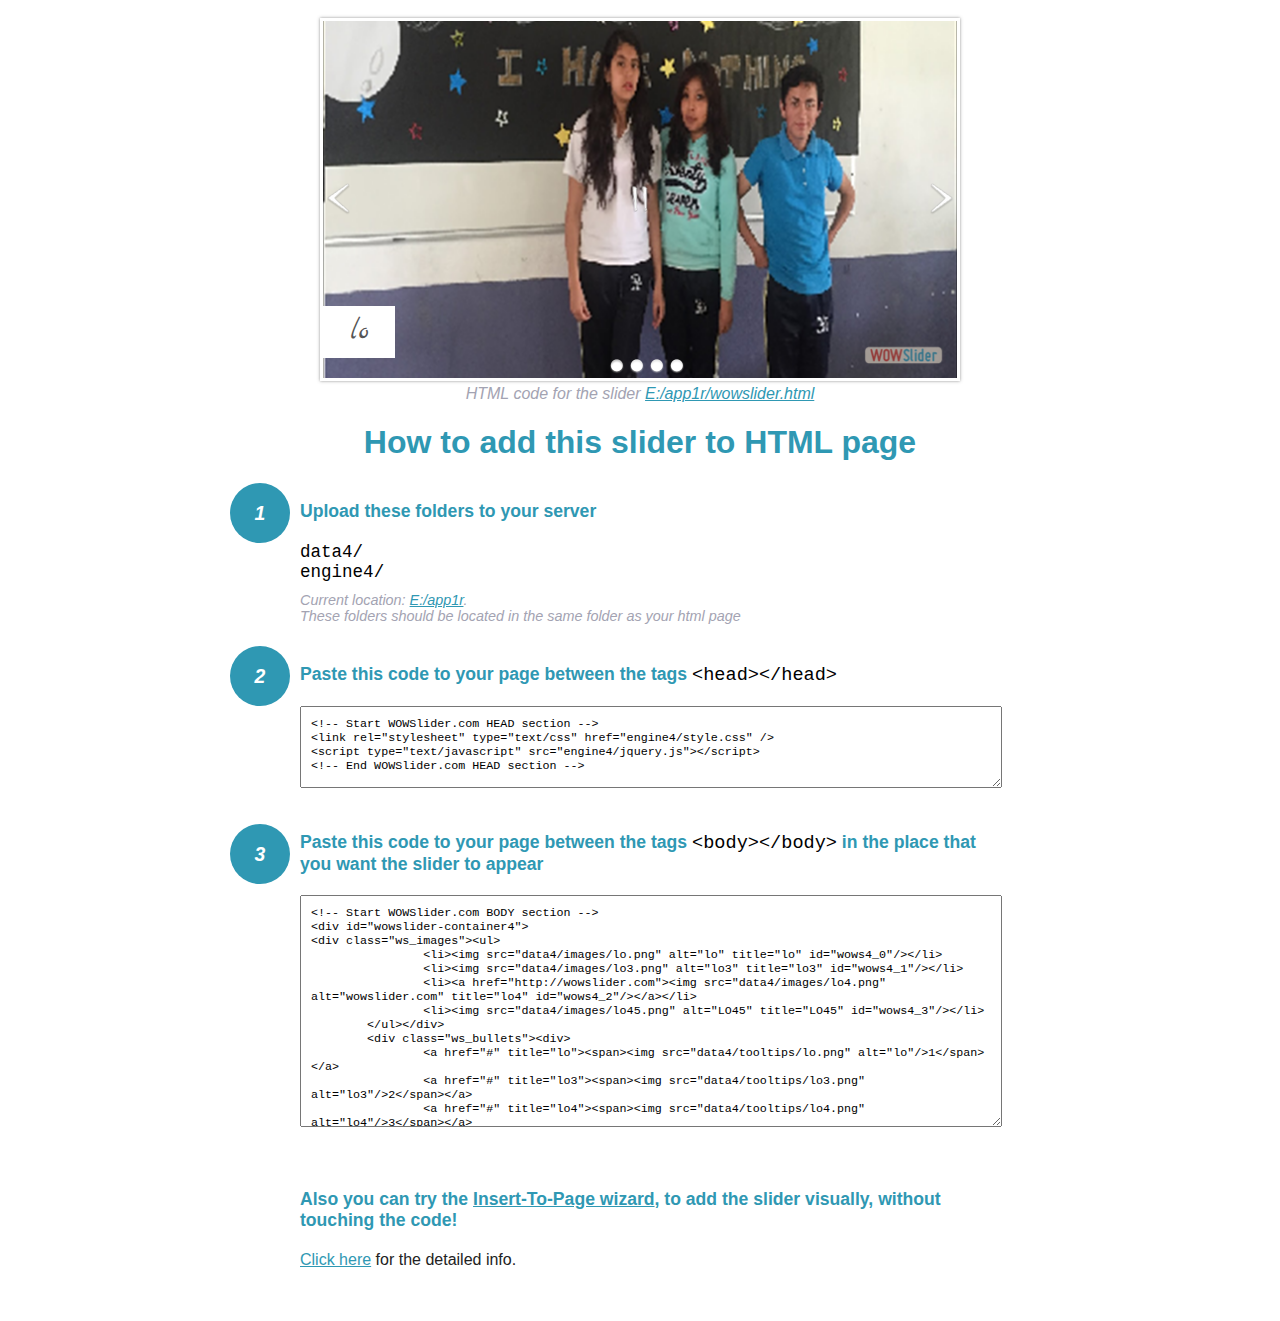
<file: wowslider-howto.html>
<!DOCTYPE html>
<html>
<head>
	<title>WOWSlider</title>
	<meta http-equiv="content-type" content="text/html; charset=utf-8" />
	<meta name="description" content="WOWSlider" />
	
	<!-- Start WOWSlider.com HEAD section --> <!-- add to the <head> of your page -->
	<link rel="stylesheet" type="text/css" href="engine4/style.css" />
	<script type="text/javascript" src="engine4/jquery.js"></script>
	<!-- End WOWSlider.com HEAD section -->


<style>
.instuction {
	font-family: sans-serif, Arial;
	display: block;
	margin: 0 auto;
	max-width: 820px;
	width: 100%;
	padding: 0 70px;
	color: #222;
	-webkit-box-sizing: border-box;
	-moz-box-sizing: border-box;
	box-sizing: border-box;
}
.instuction h1 img {
	max-width: 170px;
	vertical-align: middle;
	margin-bottom: 10px;
}
.instuction h1 {
	color: #2F98B3;
	text-align: center;
}
.instuction h2 {
	position: relative;
	font-size: 1.1em;
	color: #2F98B3;
	margin-bottom: 20px;
	margin-top: 40px;
}
.instuction h2 span.num {
	position: absolute;
	left: -70px;
	top: -18px;
	display: inline-block;
	vertical-align: middle;
	font-style: italic;
	font-size: 1.1em;
	width: 60px;
	height: 60px;
	line-height: 60px;
	text-align: center;
	background: #2F98B3;
	color: #fff;
	border-radius: 50%;
}
.instuction .mono {
	color: #000;
	font-family: monospace;
	font-size: 1.3em;
	font-weight: normal;
}
.instuction li.mono {
	font-size: 1.5em;
}

.instuction ul {
	font-size: 0.9em;
	margin-top: 0;
	padding-left: 0;
	list-style: none;
}
.instuction .note {
	color: #A3A3B2;
	font-style: italic;
	padding-top: 10px;
}
.instuction p.note {
	text-align: center;
	padding-top: 0;
	margin-top: 4px;
}
.instuction textarea {
	font-size: 0.9em;
	min-height: 60px;
	padding: 10px;
	margin: 0;
	overflow: auto;
	max-width: 100%;
	width: 100%;
}
.instuction a,
.instuction a:visited {
	color: #2F98B3;
}
</style>


</head>
<body style="margin:auto">

<br>

<!-- Start WOWSlider.com BODY section --> <!-- add to the <body> of your page -->
<div id="wowslider-container4">
<div class="ws_images"><ul>
		<li><img src="data4/images/lo.png" alt="lo" title="lo" id="wows4_0"/></li>
		<li><img src="data4/images/lo3.png" alt="lo3" title="lo3" id="wows4_1"/></li>
		<li><a href="http://wowslider.com"><img src="data4/images/lo4.png" alt="wowslider.com" title="lo4" id="wows4_2"/></a></li>
		<li><img src="data4/images/lo45.png" alt="LO45" title="LO45" id="wows4_3"/></li>
	</ul></div>
	<div class="ws_bullets"><div>
		<a href="#" title="lo"><span><img src="data4/tooltips/lo.png" alt="lo"/>1</span></a>
		<a href="#" title="lo3"><span><img src="data4/tooltips/lo3.png" alt="lo3"/>2</span></a>
		<a href="#" title="lo4"><span><img src="data4/tooltips/lo4.png" alt="lo4"/>3</span></a>
		<a href="#" title="LO45"><span><img src="data4/tooltips/lo45.png" alt="LO45"/>4</span></a>
	</div></div><div class="ws_script" style="position:absolute;left:-99%"><a href="http://wowslider.com/vi">bootstrap slider</a> by WOWSlider.com v8.7</div>
<div class="ws_shadow"></div>
</div>	
<script type="text/javascript" src="engine4/wowslider.js"></script>
<script type="text/javascript" src="engine4/script.js"></script>
<!-- End WOWSlider.com BODY section -->


<div class="instuction">
	<p class="note">HTML code for the slider <a href="file:///E:/app1r/wowslider.html">E:/app1r/wowslider.html</a></p>

	<h1>
		How to add this slider to HTML page
	</h1>

	<h2><span class="num">1</span> Upload these folders to your server</h2>
	<ul>
		<li class="mono">data4/</li>
		<li class="mono">engine4/</li>
		<li class="note">Current location: <a href="file:///E:/app1r">E:/app1r</a>. <br>These folders should be located in the same folder as your html page</li>
	</ul>

	<h2><span class="num">2</span> Paste this code to your page between the tags <span class="mono">&lt;head&gt;&lt;/head&gt;</span></h2>
	<textarea onclick="this.select()">&lt;!-- Start WOWSlider.com HEAD section --&gt;
&lt;link rel=&quot;stylesheet&quot; type=&quot;text/css&quot; href=&quot;engine4/style.css&quot; /&gt;
&lt;script type=&quot;text/javascript&quot; src=&quot;engine4/jquery.js&quot;&gt;&lt;/script&gt;
&lt;!-- End WOWSlider.com HEAD section --&gt;</textarea>


	<h2><span class="num" style="top: -8px;">3</span> Paste this code to your page between the tags <span class="mono">&lt;body&gt;&lt;/body&gt;</span> in the place that you want the slider to appear</h2>
	<textarea onclick="this.select()" rows="15">&lt;!-- Start WOWSlider.com BODY section --&gt;
&lt;div id=&quot;wowslider-container4&quot;&gt;
&lt;div class=&quot;ws_images&quot;&gt;&lt;ul&gt;
		&lt;li&gt;&lt;img src=&quot;data4/images/lo.png&quot; alt=&quot;lo&quot; title=&quot;lo&quot; id=&quot;wows4_0&quot;/&gt;&lt;/li&gt;
		&lt;li&gt;&lt;img src=&quot;data4/images/lo3.png&quot; alt=&quot;lo3&quot; title=&quot;lo3&quot; id=&quot;wows4_1&quot;/&gt;&lt;/li&gt;
		&lt;li&gt;&lt;a href=&quot;http://wowslider.com&quot;&gt;&lt;img src=&quot;data4/images/lo4.png&quot; alt=&quot;wowslider.com&quot; title=&quot;lo4&quot; id=&quot;wows4_2&quot;/&gt;&lt;/a&gt;&lt;/li&gt;
		&lt;li&gt;&lt;img src=&quot;data4/images/lo45.png&quot; alt=&quot;LO45&quot; title=&quot;LO45&quot; id=&quot;wows4_3&quot;/&gt;&lt;/li&gt;
	&lt;/ul&gt;&lt;/div&gt;
	&lt;div class=&quot;ws_bullets&quot;&gt;&lt;div&gt;
		&lt;a href=&quot;#&quot; title=&quot;lo&quot;&gt;&lt;span&gt;&lt;img src=&quot;data4/tooltips/lo.png&quot; alt=&quot;lo&quot;/&gt;1&lt;/span&gt;&lt;/a&gt;
		&lt;a href=&quot;#&quot; title=&quot;lo3&quot;&gt;&lt;span&gt;&lt;img src=&quot;data4/tooltips/lo3.png&quot; alt=&quot;lo3&quot;/&gt;2&lt;/span&gt;&lt;/a&gt;
		&lt;a href=&quot;#&quot; title=&quot;lo4&quot;&gt;&lt;span&gt;&lt;img src=&quot;data4/tooltips/lo4.png&quot; alt=&quot;lo4&quot;/&gt;3&lt;/span&gt;&lt;/a&gt;
		&lt;a href=&quot;#&quot; title=&quot;LO45&quot;&gt;&lt;span&gt;&lt;img src=&quot;data4/tooltips/lo45.png&quot; alt=&quot;LO45&quot;/&gt;4&lt;/span&gt;&lt;/a&gt;
	&lt;/div&gt;&lt;/div&gt;&lt;div class=&quot;ws_script&quot; style=&quot;position:absolute;left:-99%&quot;&gt;&lt;a href=&quot;http://wowslider.com/vi&quot;&gt;bootstrap slider&lt;/a&gt; by WOWSlider.com v8.7&lt;/div&gt;
&lt;div class=&quot;ws_shadow&quot;&gt;&lt;/div&gt;
&lt;/div&gt;	
&lt;script type=&quot;text/javascript&quot; src=&quot;engine4/wowslider.js&quot;&gt;&lt;/script&gt;
&lt;script type=&quot;text/javascript&quot; src=&quot;engine4/script.js&quot;&gt;&lt;/script&gt;
&lt;!-- End WOWSlider.com BODY section --&gt;</textarea>

<br><br>
<h2>Also you can try the <a href="http://wowslider.com/help/add-wowslider-to-page-2.html" target="_blank">Insert-To-Page wizard</a>, to add the slider visually, without touching the code!</h2>
<p>
	<a href="http://wowslider.com/help/add-wowslider-to-page-2.html" target="_blank">Click here</a> for the detailed info.
</p>
</div>

<br><br>
</body>
</html>
</file>
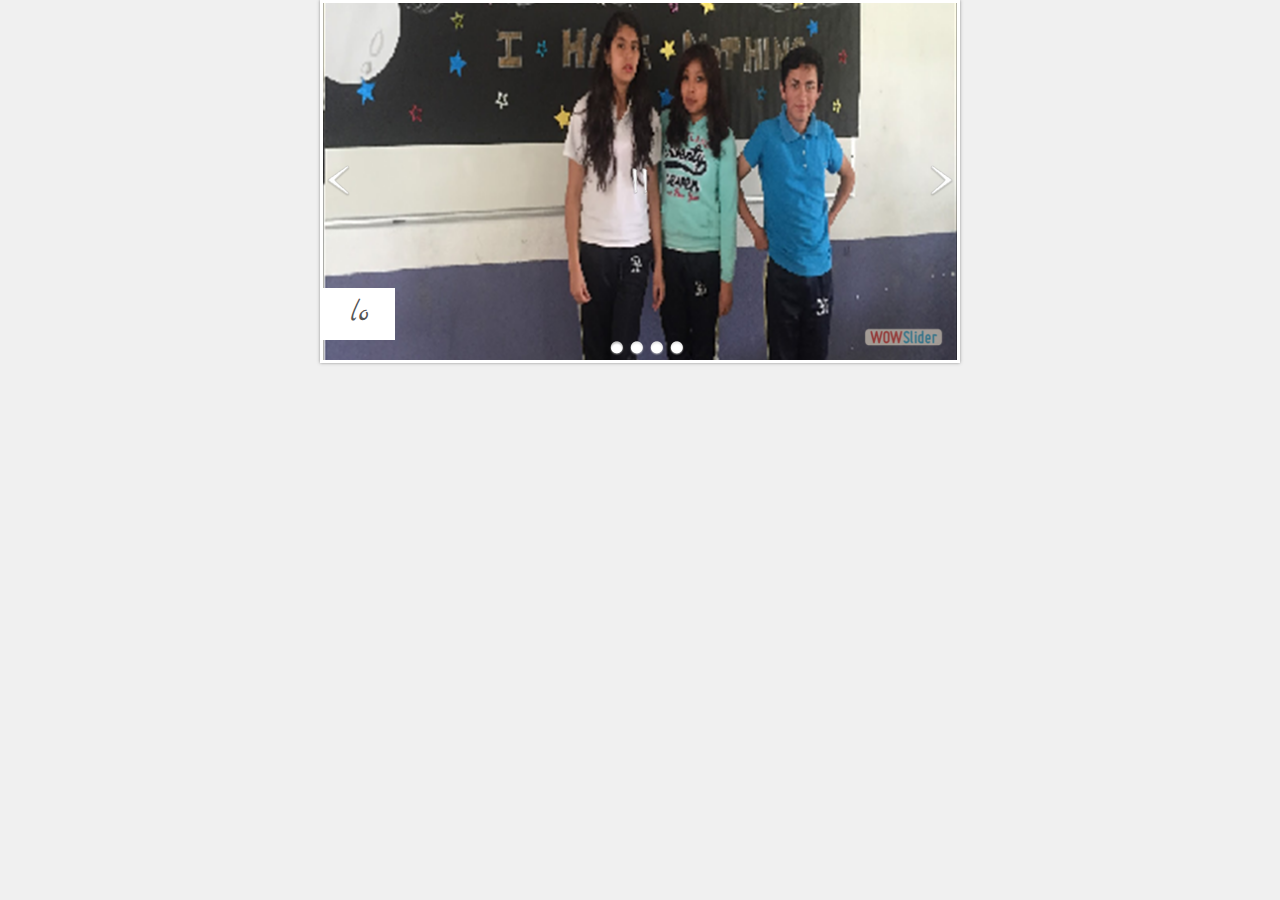
<file: wowslider.html>
<!DOCTYPE html>
<html>
<head>
	<title>Bootstrap slider</title>
	<meta http-equiv="content-type" content="text/html; charset=utf-8" />
	<meta name="description" content="Made with WOW Slider - Create beautiful, responsive image sliders in a few clicks. Awesome skins and animations. Bootstrap slider" />
	
	<!-- Start WOWSlider.com HEAD section --> <!-- add to the <head> of your page -->
	<link rel="stylesheet" type="text/css" href="engine4/style.css" />
	<script type="text/javascript" src="engine4/jquery.js"></script>
	<!-- End WOWSlider.com HEAD section -->

</head>
<body style="background-color:#f0f0f0;margin:auto">
	
	<!-- Start WOWSlider.com BODY section --> <!-- add to the <body> of your page -->
	<div id="wowslider-container4">
	<div class="ws_images"><ul>
		<li><img src="data4/images/lo.png" alt="lo" title="lo" id="wows4_0"/></li>
		<li><img src="data4/images/lo3.png" alt="lo3" title="lo3" id="wows4_1"/></li>
		<li><a href="http://wowslider.com"><img src="data4/images/lo4.png" alt="wowslider.com" title="lo4" id="wows4_2"/></a></li>
		<li><img src="data4/images/lo45.png" alt="LO45" title="LO45" id="wows4_3"/></li>
	</ul></div>
	<div class="ws_bullets"><div>
		<a href="#" title="lo"><span><img src="data4/tooltips/lo.png" alt="lo"/>1</span></a>
		<a href="#" title="lo3"><span><img src="data4/tooltips/lo3.png" alt="lo3"/>2</span></a>
		<a href="#" title="lo4"><span><img src="data4/tooltips/lo4.png" alt="lo4"/>3</span></a>
		<a href="#" title="LO45"><span><img src="data4/tooltips/lo45.png" alt="LO45"/>4</span></a>
	</div></div><div class="ws_script" style="position:absolute;left:-99%"><a href="http://wowslider.com/vi">bootstrap slider</a> by WOWSlider.com v8.7</div>
	<div class="ws_shadow"></div>
	</div>	
	<script type="text/javascript" src="engine4/wowslider.js"></script>
	<script type="text/javascript" src="engine4/script.js"></script>
	<!-- End WOWSlider.com BODY section -->

</body>
</html>
</file>
<file: engine4/style.css>
/*
 *	generated by WOW Slider 8.7
 *	template Tick
 */
@import url(https://fonts.googleapis.com/css?family=Marck+Script&subset=latin,cyrillic,latin-ext);
#wowslider-container4 { 
	display: table;
	zoom: 1; 
	position: relative;
	width: 100%;
	max-width: 640px;
	max-height:360px;
	margin:0px auto 0px;
	z-index:90;
	text-align:left; /* reset align=center */
	font-size: 10px;
	text-shadow: none; /* fix some user styles */

	/* reset box-sizing (to boostrap friendly) */
	-webkit-box-sizing: content-box;
	-moz-box-sizing: content-box;
	box-sizing: content-box; 
}
* html #wowslider-container4{ width:640px }
#wowslider-container4 .ws_images ul{
	position:relative;
	width: 10000%; 
	height:100%;
	left:0;
	list-style:none;
	margin:0;
	padding:0;
	border-spacing:0;
	overflow: visible;
	/*table-layout:fixed;*/
}
#wowslider-container4 .ws_images ul li{
	position: relative;
	width:1%;
	height:100%;
	line-height:0; /*opera*/
	overflow: hidden;
	float:left;
	/*font-size:0;*/
	padding:0 0 0 0 !important;
	margin:0 0 0 0 !important;
}

#wowslider-container4 .ws_images{
	position: relative;
	left:0;
	top:0;
	height:100%;
	max-height:360px;
	max-width: 640px;
	vertical-align: top;
	border:3px solid #FFFFFF;
	overflow: hidden;
}
#wowslider-container4 .ws_images ul a{
	width:100%;
	height:100%;
	max-height:360px;
	display:block;
	color:transparent;
}
#wowslider-container4 img{
	max-width: none !important;
}
#wowslider-container4 .ws_images .ws_list img,
#wowslider-container4 .ws_images > div > img{
	width:100%;
	border:none 0;
	max-width: none;
	padding:0;
	margin:0;
}
#wowslider-container4 .ws_images > div > img {
	max-height:360px;
}

#wowslider-container4 .ws_images iframe {
	position: absolute;
	z-index: -1;
}

#wowslider-container4 .ws-title > div {
	display: inline-block !important;
}

#wowslider-container4 a{ 
	text-decoration: none; 
	outline: none; 
	border: none; 
}

#wowslider-container4  .ws_bullets { 
	float: left;
	position:absolute;
	z-index:70;
}
#wowslider-container4  .ws_bullets div{
	position:relative;
	float:left;
	font-size: 0px;
}
/* compatibility with Joomla styles */
#wowslider-container4  .ws_bullets a {
	line-height: 0;
}

#wowslider-container4  .ws_script{
	display:none;
}
#wowslider-container4 sound, 
#wowslider-container4 object{
	position:absolute;
}

/* prevent some of users reset styles */
#wowslider-container4 .ws_effect {
	position: static;
	width: 100%;
	height: 100%;
}

#wowslider-container4 .ws_photoItem {
	border: 2em solid #fff;
	margin-left: -2em;
	margin-top: -2em;
}
#wowslider-container4 .ws_cube_side {
	background: #A6A5A9;
}


#wowslider-container4.ws_gestures {
	cursor: -webkit-grab;
	cursor: -moz-grab;
	cursor: url("[data-uri]"), move;
}
#wowslider-container4.ws_gestures.ws_grabbing {
	cursor: -webkit-grabbing;
	cursor: -moz-grabbing;
	cursor: url("[data-uri]"), move;
}

/* hide controls when video start play */
#wowslider-container4.ws_video_playing .ws_bullets,
#wowslider-container4.ws_video_playing .ws_fullscreen,
#wowslider-container4.ws_video_playing .ws_next,
#wowslider-container4.ws_video_playing .ws_prev {
	display: none;
}


/* youtube/vimeo buttons */
#wowslider-container4 .ws_video_btn {
	position: absolute;
	display: none;
	cursor: pointer;
	top: 0;
	left: 0;
	width: 100%;
	height: 100%;
	z-index: 55;
}
#wowslider-container4 .ws_video_btn.ws_youtube,
#wowslider-container4 .ws_video_btn.ws_vimeo {
	display: block;
}
#wowslider-container4 .ws_video_btn div {
	position: absolute;
	background-image: url(./playvideo.png);
	background-size: 200%;
	top: 50%;
	left: 50%;
	width: 7em;
	height: 5em;
	margin-left: -3.5em;
	margin-top: -2.5em;
}
#wowslider-container4 .ws_video_btn.ws_youtube div {
	background-position: 0 0;
}
#wowslider-container4 .ws_video_btn.ws_youtube:hover div {
	background-position: 100% 0;
}
#wowslider-container4 .ws_video_btn.ws_vimeo div {
	background-position: 0 100%;
}
#wowslider-container4 .ws_video_btn.ws_vimeo:hover div {
	background-position: 100% 100%;
}

#wowslider-container4 .ws_playpause.ws_hide {
	display: none !important;
}

#wowslider-container4  .ws_bullets { 
	padding: 4px; 
}
#wowslider-container4 .ws_bullets a { 
	width:15px;
	height:15px;
	background: url(./bullet.png) left top;
	float: left; 
	text-indent: -4000px; 
	position:relative;
	margin-left:5px;
	color:transparent;
}
#wowslider-container4 .ws_bullets a:hover, #wowslider-container4 .ws_bullets a.ws_selbull{
	background-position: 0 100%;
}
#wowslider-container4 a.ws_next, #wowslider-container4 a.ws_prev {
	position:absolute;
	top:50%;
	margin-top:-1.6em;
	z-index:60;
	width: 2.4em;	
	height: 3.2em;
	background-image: url(./arrows.png);
	background-size:200%;
}
#wowslider-container4 a.ws_next{
	background-position: 100% 0;
	right:3px;
}
#wowslider-container4 a.ws_prev {
	background-position: 0 0; 
	left:3px;
}

/*playpause*/
#wowslider-container4 .ws_playpause {
    width: 2.4em;
    height: 3.2em;
    position: absolute;
    top: 50%;
    left: 50%;
    margin-left: -1.2em;
    margin-top: -1.6em;
    z-index: 59;
	background-size:100%;
}

#wowslider-container4 .ws_pause {
    background-image: url(./pause.png);
}

#wowslider-container4 .ws_play {
    background-image: url(./play.png);
}

#wowslider-container4 .ws_pause:hover, #wowslider-container1 .ws_play:hover {
    background-position: 100% 100% !important;
}/* bottom center */
#wowslider-container4  .ws_bullets {
    bottom: 0px;
	left:50%;
}
#wowslider-container4  .ws_bullets div{
	left:-50%;
}
#wowslider-container4 .ws-title{
	position:absolute;
	display:block;
	font: 2.8em 'Marck Script', 'Comic Sans MS', cursive;
	bottom: 0.7em;
	left: 0;
	margin-right: 0.4em; 
	color:#555555;
	z-index: 50;
	line-height: 0.5em;
	text-shadow: none;
	font-weight: normal;
}
#wowslider-container4 .ws-title div,#wowslider-container4 .ws-title span{
	display:inline-block;
	padding:0.7em 1em;
	background:#FFFFFF;
}
#wowslider-container4 .ws-title div{
	display:block;
	margin-top:0.5em;
	font-size: 0.714em;
	line-height: 0.8em;
	text-shadow: none;
}#wowslider-container4 .ws_images > ul{
	animation: wsBasic 16s infinite;
	-moz-animation: wsBasic 16s infinite;
	-webkit-animation: wsBasic 16s infinite;
}
@keyframes wsBasic{0%{left:-0%} 12.5%{left:-0%} 25%{left:-100%} 37.5%{left:-100%} 50%{left:-200%} 62.5%{left:-200%} 75%{left:-300%} 87.5%{left:-300%} }
@-moz-keyframes wsBasic{0%{left:-0%} 12.5%{left:-0%} 25%{left:-100%} 37.5%{left:-100%} 50%{left:-200%} 62.5%{left:-200%} 75%{left:-300%} 87.5%{left:-300%} }
@-webkit-keyframes wsBasic{0%{left:-0%} 12.5%{left:-0%} 25%{left:-100%} 37.5%{left:-100%} 50%{left:-200%} 62.5%{left:-200%} 75%{left:-300%} 87.5%{left:-300%} }

#wowslider-container4 .ws_images {
    box-shadow: 0px 0px 3px rgba(100, 100, 100, 0.7);	
    -moz-box-shadow: 0px 0px 3px rgba(100, 100, 100, 0.7);
    -webkit-box-shadow: 0px 0px 3px rgba(100, 100, 100, 0.7); 
}
#wowslider-container4 .ws_bullets  a img{
	text-indent:0;
	display:block;
	bottom:20px;
	left:-43px;
	visibility:hidden;
	position:absolute;
    border: 4px solid #FFFFFF;
    box-shadow: 0px 0px 3px rgba(100, 100, 100, 0.7);	
    -moz-box-shadow: 0px 0px 3px rgba(100, 100, 100, 0.7);
    -webkit-box-shadow: 0px 0px 3px rgba(100, 100, 100, 0.7);	
	max-width:none;
}
#wowslider-container4 .ws_bullets a:hover img{
	visibility:visible;
}

#wowslider-container4 .ws_bulframe div div{
	height:48px;
	overflow:visible;
	position:relative;
}
#wowslider-container4 .ws_bulframe div {
	left:0;
	overflow:hidden;
	position:relative;
	width:85px;
	background-color:#FFFFFF;
}
#wowslider-container4  .ws_bullets .ws_bulframe{
	display:none;
	bottom:20px;
	overflow:visible;
	position:absolute;
	cursor:pointer;
    border: 4px solid #ffffff;
    box-shadow: 0px 0px 3px rgba(100, 100, 100, 0.7);	
    -moz-box-shadow: 0px 0px 3px rgba(100, 100, 100, 0.7);
    -webkit-box-shadow: 0px 0px 3px rgba(100, 100, 100, 0.7);
}
#wowslider-container4 .ws_bulframe span{
	display:block;
	position:absolute;
	bottom:-12px;
	margin-left:-4px;
	left:43px;
	background:url(./triangle.png);
	width:15px;
	height:8px;
}#wowslider-container4 .ws_bulframe div div{
	height: auto;
}

@media all and (max-width:760px) {
	#wowslider-container4 .ws_fullscreen {
		display: block;
	}
}
@media all and (max-width:400px){
	#wowslider-container4 .ws_controls,
	#wowslider-container4 .ws_bullets,
	#wowslider-container4 .ws_thumbs{
		display: none
	}
}
</file>
